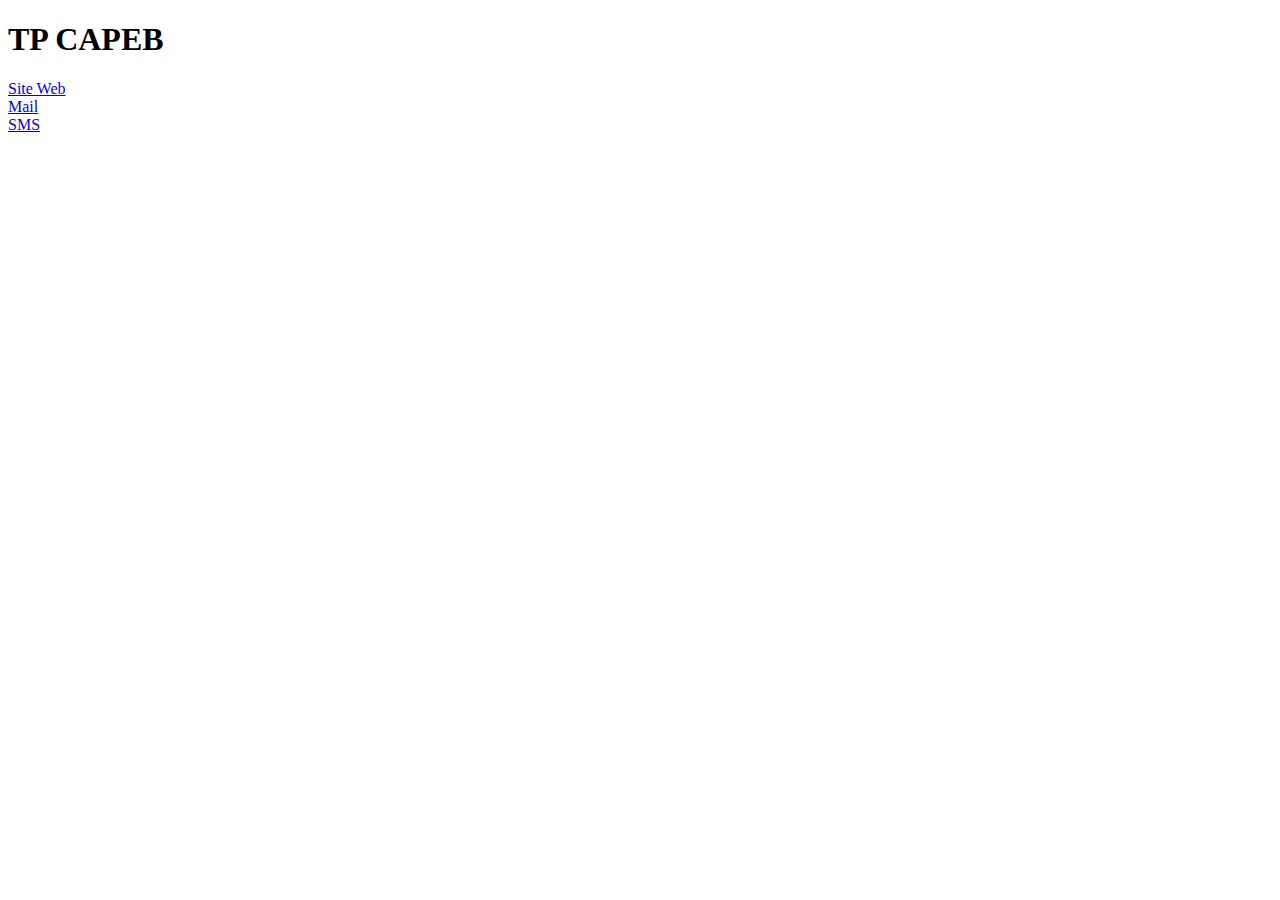
<file: index.html>
<!DOCTYPE html>
<html lang="en">
<head>
    <meta charset="UTF-8">
    <meta name="viewport" content="width=device-width, initial-scale=1.0">
    <meta http-equiv="X-UA-Compatible" content="ie=edge">
    <title>TP CAPEB</title>
</head>
<body>
    <h1>TP CAPEB</h1>
    
        <a href="./site/site.html">Site Web</a><br />
        <a href="./mail/mail.html">Mail</a><br />
        <a href="./sms/sms.html">SMS</a><br />
   
</body>
</html>
</file>
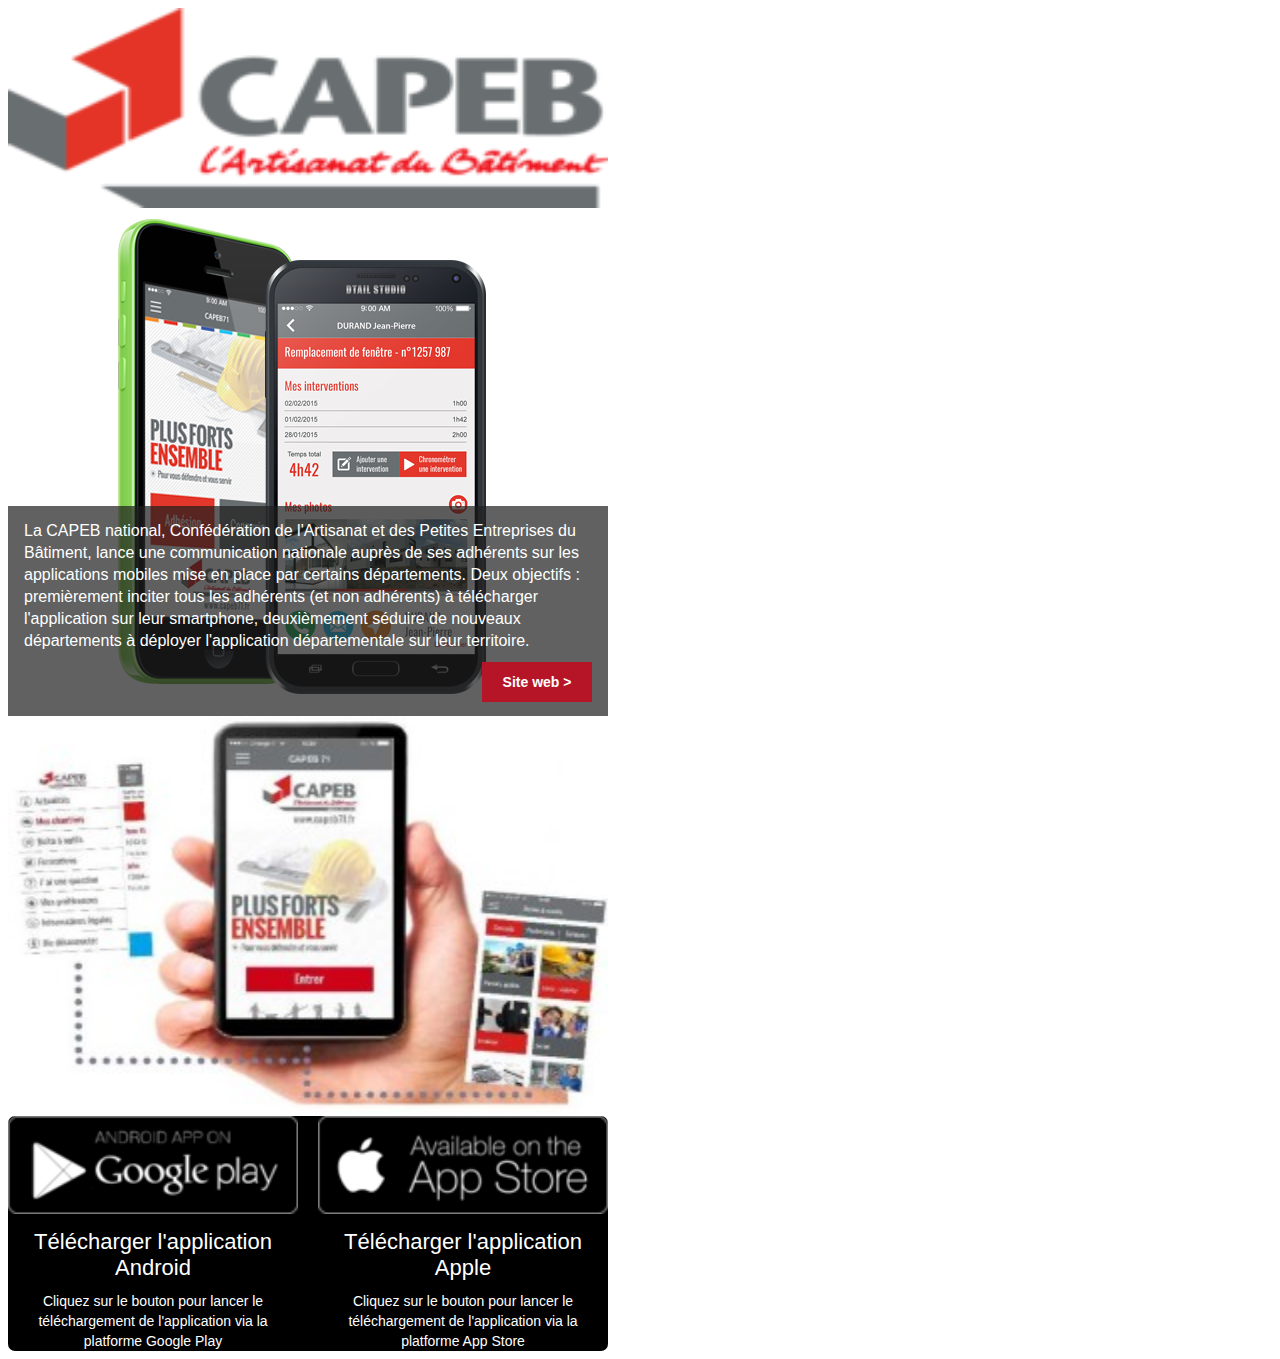
<file: mail/mail.html>
<!DOCTYPE html>
<html lang="en">
<head>
    <meta charset="UTF-8">
    <meta name="viewport" content="width=device-width, initial-scale=1.0">
    <meta http-equiv="X-UA-Compatible" content="ie=edge">
    <title>TP CAPEB - Mail</title>
    <style>
        /* Description Overlay Pattern CSS */
        @media only screen and (max-width: 599px) {
            div[class="pattern"] {
			    position: relative;
			    overflow: hidden;
			    width: 100%;
			    height: 150px;
            }
            div[class="pattern"] img {
        	    position: absolute;
        	    top: 0;
        	    left: 50%;
        	    margin-left: -300px;
            }
            table { width: 100%; }
            td[class=container] {
                background-size: auto 100%;
                background-position: center top;
                width: 100%;
                height: auto;
                min-height: 200px;
                padding-top: 100px !important;
            }
            td[class=spacer] { display: none; height: 0;}
            td[class="pattern"] table { width: 100%; }
            td[class="pattern"] .hero_image img {
                width: 100%;
                height: auto !important;
            }

        }
        @media only screen and (max-width: 450px) {
            td[class="pattern"] .spacer { display: none; }
            td[class="pattern"] .col{
                width: 100%;
                display: block;
            }
            td[class="pattern"] .col:first-child { margin-bottom: 30px; }
            td[class="pattern"] .hero_image img { width: 100%; }
    }
      </style> 
</head>
<body>  
        <div class="pattern">
                <img src="../site/img/logo_capeb.png" alt="Logo capeb" width="600" height="200" style="display: block; border: 0;" />
        </div>    

      <table cellpadding="0" cellspacing="0">
          <tr>
              <td class="container" background="../site/img/capeb_app_screen.png" width="600" height="448" style="background-position: center top;">
                <table cellpadding="0" cellspacing="0">
                    <tr>
                        <td class="spacer" height="298">&nbsp;</td>
                    </tr>
                    <tr>
                        <td class="inner-container" width="600" height="150" align="left" valign="top" style="background-color: #ccc; background: rgba(30,30,30,0.7);">
                            <table cellpadding="0" cellspacing="0">
                                <tr>
                                    <td align="left" style="padding: 14px 16px 10px 16px; font-family: arial,sans-serif; font-size: 16px; line-height: 22px; color: #fff;">
                                        La CAPEB national, Confédération de l'Artisanat et des Petites Entreprises du Bâtiment, lance une communication nationale auprès de ses adhérents sur les applications mobiles mise en place par certains départements. Deux objectifs : premièrement inciter tous les adhérents (et non adhérents) à télécharger l'application sur leur smartphone, deuxièmement séduire de nouveaux départements à déployer l'application départementale sur leur territoire.
                                    </td>
                                </tr>
                                <tr>
                                    <td align="right" style="padding: 0 16px 14px 16px; font-family: arial,sans-serif; font-size: 14px; font-weight: bold;">
                                        <a href="../site/site.html" style="text-decoration: none; color: #fff; display: block; padding: 0 5px; width: 100px; text-align: center; line-height: 40px; background: #b61528;">Site web ></a>
                                    </td>
                                </tr>
                            </table>
                        </td>
                    </tr>
                </table>
              </td>
          </tr>
      </table>
      <div class="pattern">
            <img src="../site/img/capeb_app_overview.jpg" alt="Logo capeb" width="600" height="400" style="display: block; border: 0;" />
    </div>  
      <table cellpadding="0" cellspacing="0" style="background:black; border-radius: 7px;">
            <tr>
                <td class="pattern" width="600" align="center">
                    <table cellpadding="0" cellspacing="0">
                        <tr>
                            <td class="col" width="290" valign="top">
                                <table cellpadding="0" cellspacing="0">
                                    <tr>
                                        <td class="hero_image"><a href="#"><img src="../site/img/badge_android.png" width="290" alt="" style="display: block; border: 0;" /></a></td>
                                    </tr>
                                    <tr>
                                        <td class="headline" align="left" style="font-family: arial,sans-serif; font-size: 22px; color: #fff; padding-top: 15px; text-align:center;">
                                            Télécharger l'application Android
                                        </td>
                                    </tr>
                                    <tr>
                                        <td class="body_copy" align="left" style="font-family: arial,sans-serif; font-size: 14px; line-height: 20px !important; color: #fff; padding-top: 10px; text-align: center;">
                                           Cliquez sur le bouton pour lancer le téléchargement de l'application via la platforme Google Play
                                        </td>
                                    </tr>
                                </table>
                            </td>
                            <td class="spacer" width="20" style="font-size: 1px;">&nbsp;</td>
                            <td class="col" width="290" valign="top">
                                <table cellpadding="0" cellspacing="0">
                                    <tr>
                                        <td class="hero_image"><a href="#"><img src="../site/img/badge_apple.png" width="290" alt="" style="display: block; border: 0;" /></a></td>
                                    </tr>
                                    <tr>
                                        <td class="headline" align="left" style="font-family: arial,sans-serif; font-size: 22px; color: #fff; padding-top: 15px; text-align:center;">
                                                Télécharger l'application Apple
                                        </td>
                                    </tr>
                                    <tr>
                                        <td class="body_copy" align="left" style="font-family: arial,sans-serif; font-size: 14px; line-height: 20px !important; color: #fff; padding-top: 10px; text-align: center;">
                                           Cliquez sur le bouton pour lancer le téléchargement de l'application via la platforme App Store
                                        </td>
                                    </tr>
                                </table>
                            </td>
                        </tr>
                    </table>
                </td>
            </tr>
        </table>
</body>
</html>
</file>
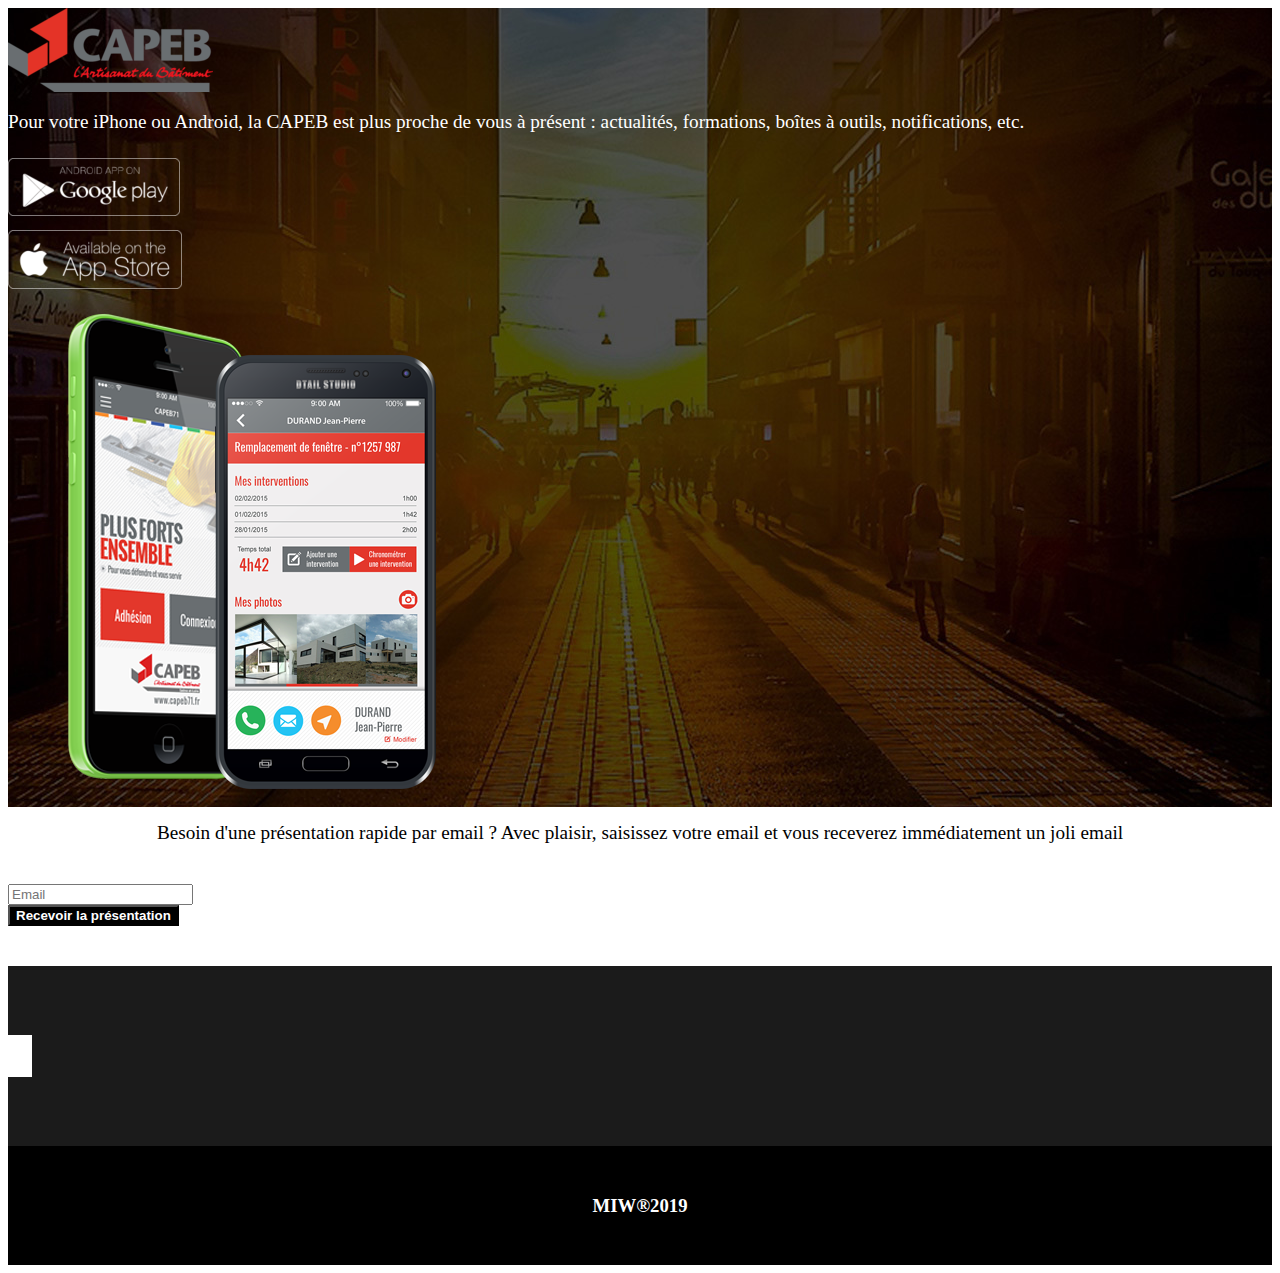
<file: site/site.html>
<!DOCTYPE html>
<html lang="fr">

<head>
    <meta charset="UTF-8">
    <meta name="viewport" content="width=device-width, initial-scale=1.0">
    <meta http-equiv="X-UA-Compatible" content="ie=edge">
    <link rel="stylesheet" href="https://stackpath.bootstrapcdn.com/bootstrap/4.1.3/css/bootstrap.min.css" integrity="sha384-MCw98/SFnGE8fJT3GXwEOngsV7Zt27NXFoaoApmYm81iuXoPkFOJwJ8ERdknLPMO"
        crossorigin="anonymous">
    <link rel="stylesheet" href="https://use.fontawesome.com/releases/v5.6.3/css/all.css" integrity="sha384-UHRtZLI+pbxtHCWp1t77Bi1L4ZtiqrqD80Kn4Z8NTSRyMA2Fd33n5dQ8lWUE00s/"
        crossorigin="anonymous">
    <link rel="stylesheet" href="./css/style.css">
    <title>TP CAPEB - Site</title>
</head>

<body>

    <div class="container-fluid bg">

        <div class="container">
            <div class="row">

                <div class="col-md-6 col-sm-12 rm-left">
                    <div class="row">
                        <div class="col-md-7">
                            <div>
                                <img class="img-fluid" src="./img/logo_capeb.png" alt="Logo CAPEB">
                            </div>
                        </div>
                    </div>

                    <div class="row">
                        <div class="col-md-11">
                            <p>Pour votre iPhone ou Android, la CAPEB est plus proche de vous à présent : actualités,
                                formations, boîtes à outils, notifications, etc.</p>
                        </div>
                    </div>

                    <div class="row">
                        <div class="col-md-6 col-sm-12 rm-badge">
                            <div><a href="#"><img class="img-fluid" src="./img/badge_android.png" alt="store Google"></a></div>
                        </div>
                        <div class="col-md-6 col-sm-12 rm-badge">
                            <div><a href="#"><img class="img-fluid" src="./img/badge_apple.png" alt="store Apple"></a></div>
                        </div>
                    </div>

                </div>

                <div class="col-md-6 col-sm-12">
                    <div class="row">
                        <div>
                            <img class="img-fluid" src="./img/capeb_app_screen.png" alt="Vue application sur téléphonne">
                        </div>
                    </div>
                </div>
            </div>

        </div>

    </div>

    <div class="container-fluid">
        <div class="container">
            <div class="row">

                <p class="accroche col-md-10">Besoin d'une présentation rapide par email ? Avec plaisir, saisissez
                    votre email et
                    vous receverez immédiatement un joli email</p>

            </div>
            <div class="row">
                <div class="col-md-6 rm-form">
                    <div class="input-group mb-3">
                        <input type="text" class="form-control" placeholder="Email" aria-label="Email" aria-describedby="button-addon2">
                        <div class="input-group-append">
                            <button class="btn btn-outline-secondary btn-black" type="button" id="button-addon2"><b>Recevoir la
                                présentation</b></button>
                        </div>
                    </div>
                </div>
            </div>
        </div>

    </div>

    <div class="container-fluid social">
        <div class="container">
            <footer>
                <div class="row">
                    <a href="#" class="col-6 col-md-3"><i class="fab fa-twitter border rounded-circle"></i></a>
                    <a href="#" class="col-6 col-md-3"><i class="fab fa-facebook-f border rounded-circle"></i></a>
                    <a href="#" class="col-6 col-md-3"><i class="far fa-envelope border rounded-circle"></i></a>
                    <a href="#" class="col-6 col-md-3"><i class="fas fa-rss border rounded-circle"></i></a>
                </div>
            </footer>
        </div>
    </div>

    <div class="container-fluid banderolle">
        <div class="container">
            <footer>
                <h3>MIW<span>®2019</span></h3>
            </footer>
        </div>
    </div>
</body>

</html>
</file>
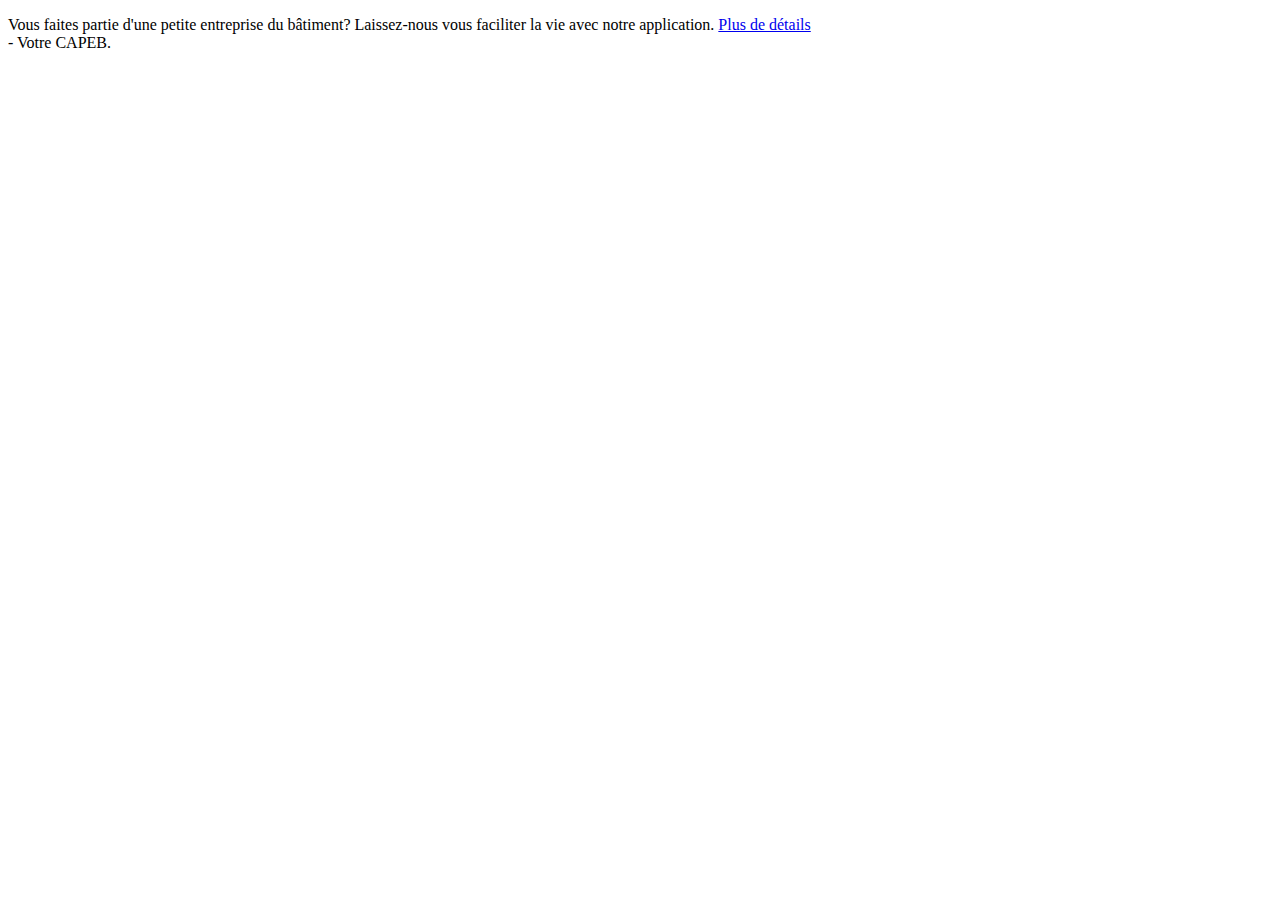
<file: sms/sms.html>
<!DOCTYPE html>
<html lang="en">
<head>
    <meta charset="UTF-8">
    <meta name="viewport" content="width=device-width, initial-scale=1.0">
    <meta http-equiv="X-UA-Compatible" content="ie=edge">
    <title>TP CAPEB - SMS</title>
</head>
<body>
	<p>
		Vous faites partie d'une petite entreprise du bâtiment? Laissez-nous vous faciliter la vie avec notre application. <a href="../site/site.html">Plus de détails</a><br />- Votre CAPEB.
	</p>    
</body>
</html>
</file>
<file: site/css/style.css>
p{
    font-size: 1.2em;
    margin: 15px 0;
}

.bg {
    background: url(../img/background.jpg);
    background-position: center;
}

.rm-left {
    display: flex;
    flex-direction: column;
    justify-content: center;
    color:#FFF;
   
}

.accroche{
    text-align: center;
    margin: 15px auto;
}

.rm-badge{
    margin : 10px 0;
}

.rm-form {
    margin:40px auto;

}

.btn-black {
    background-color: black;
    color : white;
}

.social {
    padding: 50px 0;
    background: #1b1b1b;
}


.social a {
    margin: auto;
    text-align: center;
    margin-bottom: 15px;
}

.social a i{
    color: #FFF;
    text-align: center;
    font-size: 2em;
    line-height: 2.5em;
    height: 2.5em;
    width: 2.5em;
}

/* Modification bootstrap */

.border{
    border:3px solid #FFF !important;
}

.banderolle {
    padding: 30px 0;
    background: black;
}

.banderolle footer h3{
    text-align: center;
    color: #FFF
}

.banderolle footer h3 span {
    font-weight: bold;
}



@media (max-width: 768px) { 
    p {
        font-size: 1.0em;
    }

    .rm-badge {
        text-align: center;
    }
}
</file>
